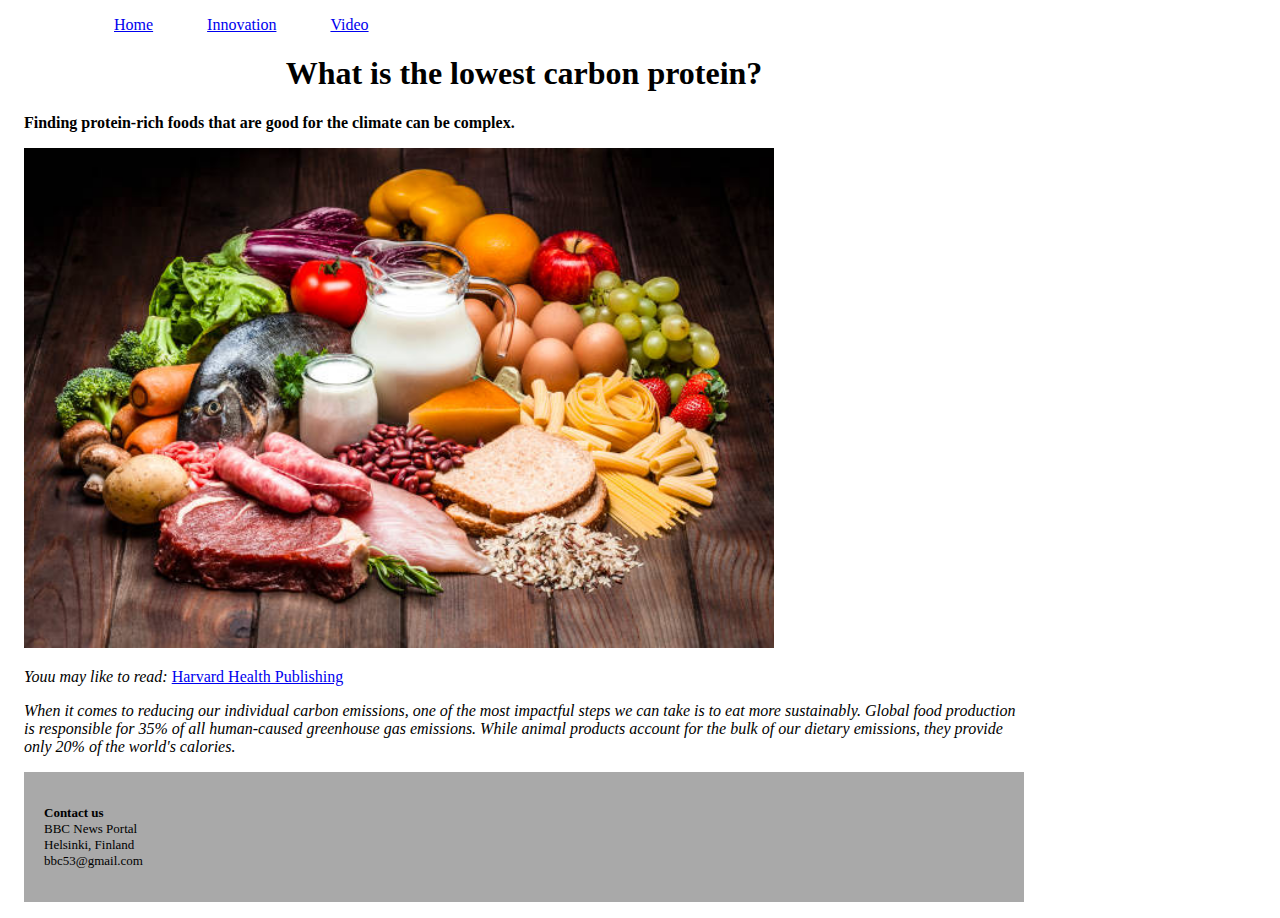
<file: index.html>
<!DOCTYPE html>
<html lang="en">
<head>
    <meta charset="UTF-8">
    <meta name="viewport" content="width=device-width, initial-scale=1.0">
    <title>Home Page - BBC</title>
    <link rel="stylesheet" href="style.css">
</head>
<body>
    <div class="container">  
    <header>
        <nav>
            <ul>
                <Li><a href="https://www.bbc.com/">Home</a></Li>
                <li><a href="https://www.bbc.com/innovation">Innovation</a></li>
                <li><a href="https://www.bbc.com/video">Video</a></li>

            </ul>
        </nav>
    </header>
    <article>
        <h1 style="text-align: center;">What is the lowest carbon protein?</h1>
        <p><b>Finding protein-rich foods that are good for the climate can be complex.</b></p>
        <!-- <a href="https://www.bbc.com/future/article/20220429-the-climate-benefits-of-veganism-and-vegetarianism"> BBC wbsite </a><br> -->
        <img src="Sources of protien.jpg" alt="image of protein rich foods" height="500 px">
        <p><i>Youu may like to read:</i>
        <a href="https://www.health.harvard.edu/blog/how-much-protein-do-you-need-every-day-201506188096">Harvard Health Publishing</a>
        </p>
        
        <p><i>When it comes to reducing our individual carbon emissions, one of the most impactful steps 
              we can take is to eat more sustainably. Global food production is responsible for 35% of all 
              human-caused greenhouse gas emissions. While animal products account for the bulk of our 
              dietary emissions, they provide only 20% of the world's calories.</i></p>
    </article>
    <footer>
        <p>
            <b>Contact us</b><br>
            BBC News Portal <br>
            Helsinki, Finland <br>
            bbc53@gmail.com

        </p>
    </footer>
    </div> <!--container ends-->
</body>
</html>
</file>
<file: style.css>
body{
    font-family: Georgia, 'Times New Roman', Times, serif;
    background-color: white;
}
.container{
    width: 1000px;
    margin: 16px;
}
nav li{
    display: inline;
    margin-inline-start: 50px;
}
nav a:hover{
    color:green;
    text-align: center;
    text-transform: capitalize;
}

img{
    size-adjust: auto;
    

}
footer{
    font-size: small;
    font-style: normal;
    font-display: blue;
    background-color: darkgrey;
    padding: 20px;
}
</file>
